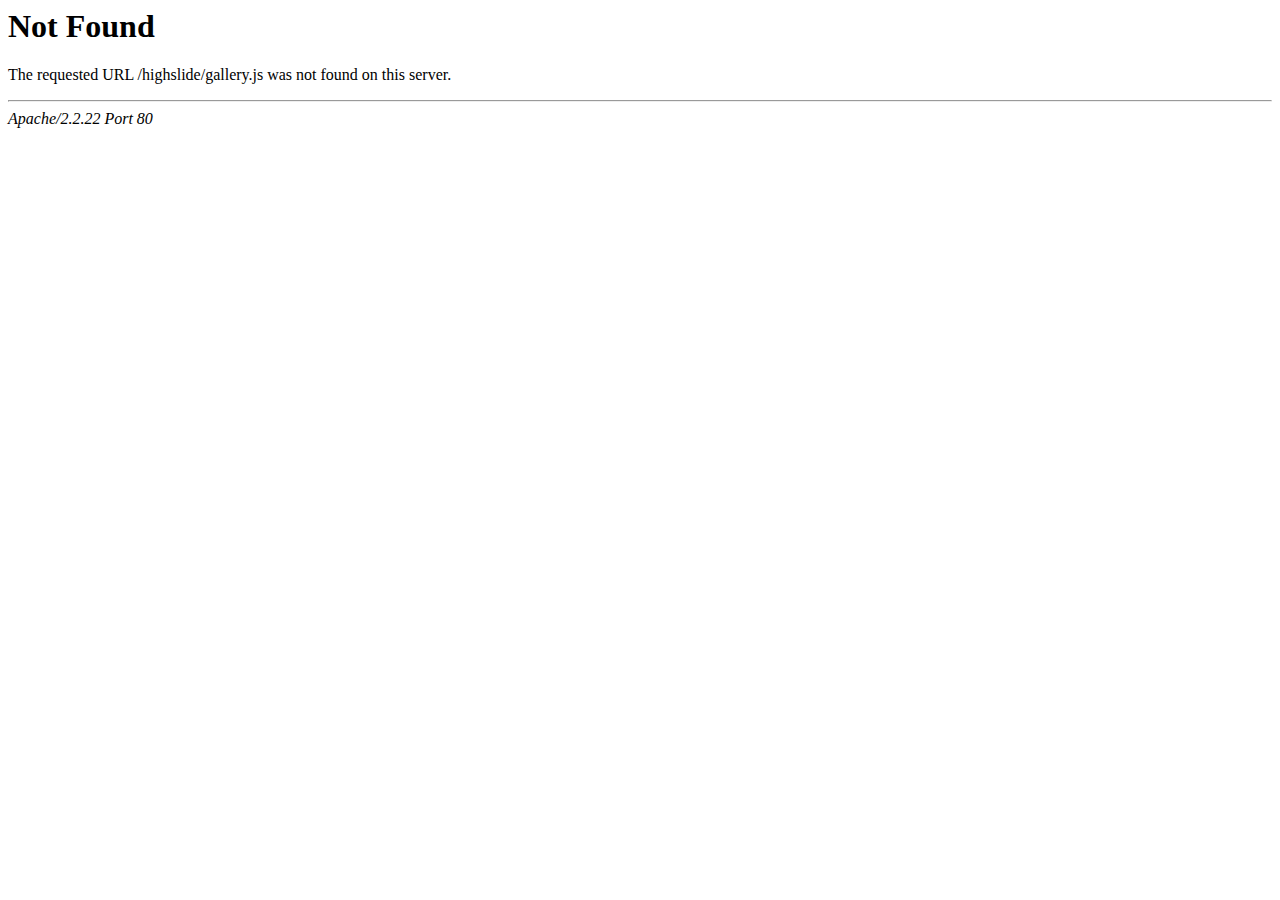
<file: Portofolio_bootsrap_templates/Blagosvet/highslide/gallery.html>
<!DOCTYPE HTML PUBLIC "-//IETF//DTD HTML 2.0//EN">
<html><head>
<title>404 Not Found</title>
</head><body>
<h1>Not Found</h1>
<p>The requested URL /highslide/gallery.js was not found on this server.</p>
<hr>
<address>Apache/2.2.22  Port 80</address>
</body></html>
</file>
